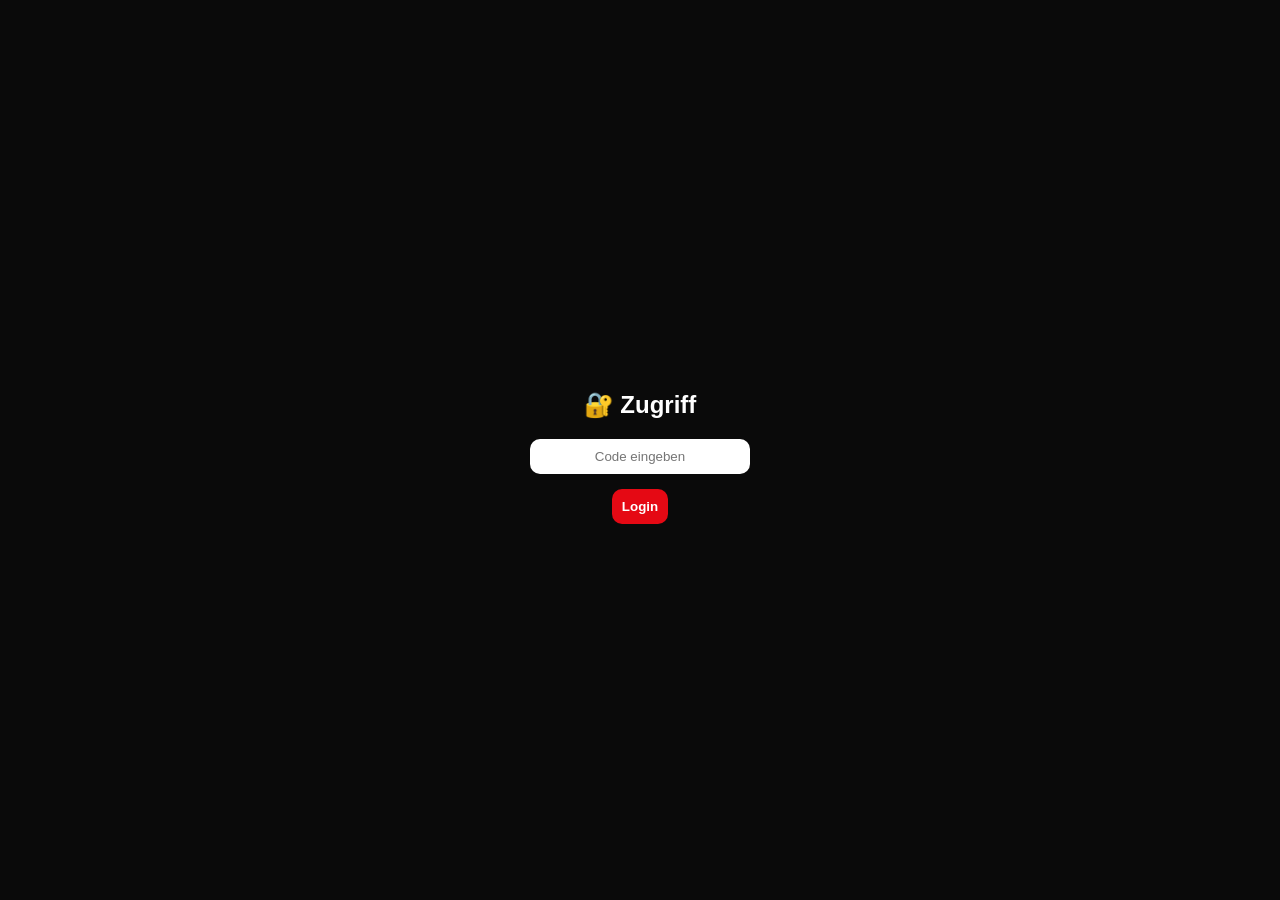
<file: index.html>
<!DOCTYPE html>
<html lang="de">
<head>
  <meta charset="UTF-8">
  <meta name="viewport" content="width=device-width, initial-scale=1.0">
  <title>Meine Filme</title>

  <link rel="stylesheet" href="style.css">
</head>

<body>

<!-- 🔐 LOGIN SCREEN -->
<div id="login">
  <h2>🔐 Zugriff</h2>
  <input id="codeInput" type="password" placeholder="Code eingeben">
  <button onclick="checkCode()">Login</button>
</div>

<!-- 🎬 APP -->
<div id="app" style="display:none;">

  <!-- HERO -->
  <div id="hero"></div>

  <!-- 🔍 SEARCH -->
  <input id="search" placeholder="🔍 Filme suchen...">

  <!-- 🎭 NAVIGATION (für Kategorien später) -->
  <div id="nav"></div>

  <!-- 🎞 CONTENT -->
  <div id="rows"></div>

  <!-- 🎬 DETAIL VIEW -->
  <div id="detail" class="hidden"></div>

</div>

<script src="app.js"></script>

</body>
</html>
</file>
<file: style.css>
/* ===== GLOBAL ===== */
body {
  margin: 0;
  background: #0a0a0a;
  color: white;
  font-family: Arial, sans-serif;
}

/* ===== HERO ===== */
#hero {
  height: 220px;
  background-size: cover;
  background-position: center;
  display: flex;
  align-items: flex-end;
  padding: 20px;
  font-size: 24px;
  font-weight: bold;
  position: relative;
}

#hero::after {
  content: "";
  position: absolute;
  bottom: 0;
  left: 0;
  width: 100%;
  height: 80%;
  background: linear-gradient(to top, #0a0a0a, transparent);
}

/* ===== SEARCH ===== */
#search {
  width: 90%;
  margin: 10px;
  padding: 12px;
  border-radius: 12px;
  border: none;
  font-size: 16px;
  outline: none;
}

/* ===== NAVIGATION (für Kategorien) ===== */
#nav {
  display: flex;
  gap: 10px;
  padding: 10px;
  overflow-x: auto;
}

.nav-btn {
  background: #1a1a1a;
  padding: 8px 14px;
  border-radius: 20px;
  white-space: nowrap;
  cursor: pointer;
  transition: 0.2s;
}

.nav-btn:hover {
  background: #333;
}

.nav-btn.active {
  background: #e50914;
}

/* ===== ROWS ===== */
.row {
  margin: 10px 0;
}

.row h3 {
  font-size: 18px;
  margin-left: 10px;
}

/* ===== SCROLL ===== */
.scroll {
  display: flex;
  overflow-x: auto;
  gap: 10px;
  padding: 10px;
  scroll-behavior: smooth;
}

/* Scrollbar verstecken */
.scroll::-webkit-scrollbar {
  display: none;
}

/* ===== CARDS ===== */
.card {
  min-width: 130px;
  transition: 0.25s;
  cursor: pointer;
}

.card:hover {
  transform: scale(1.12);
  z-index: 2;
}

.card:active {
  transform: scale(0.95);
}

.card img {
  width: 100%;
  border-radius: 12px;
  box-shadow: 0 5px 15px rgba(0,0,0,0.6);
}

/* ===== DETAIL VIEW ===== */
#detail {
  position: fixed;
  top:0;
  left:0;
  width:100%;
  height:100%;
  background: rgba(0,0,0,0.95);
  backdrop-filter: blur(10px);
  padding:20px;
  overflow:auto;
  z-index: 999;
}

.hidden {
  display:none;
}

/* ===== BUTTONS ===== */
button {
  padding: 10px 15px;
  margin: 5px;
  border-radius: 20px;
  border: none;
  background: #e50914;
  color: white;
  font-weight: bold;
  cursor: pointer;
  transition: 0.2s;
}

button:hover {
  background: #ff1f1f;
}

/* ===== LOGIN ===== */
#login {
  height: 100vh;
  display:flex;
  flex-direction:column;
  justify-content:center;
  align-items:center;
}

#login h2 {
  margin-bottom: 10px;
}

#login input {
  padding:10px;
  margin:10px;
  border-radius:10px;
  border:none;
  width: 200px;
  text-align: center;
}

#login button {
  padding:10px;
  border-radius:10px;
}

/* ===== SMALL IMPROVEMENTS ===== */
img {
  display: block;
}
</file>
